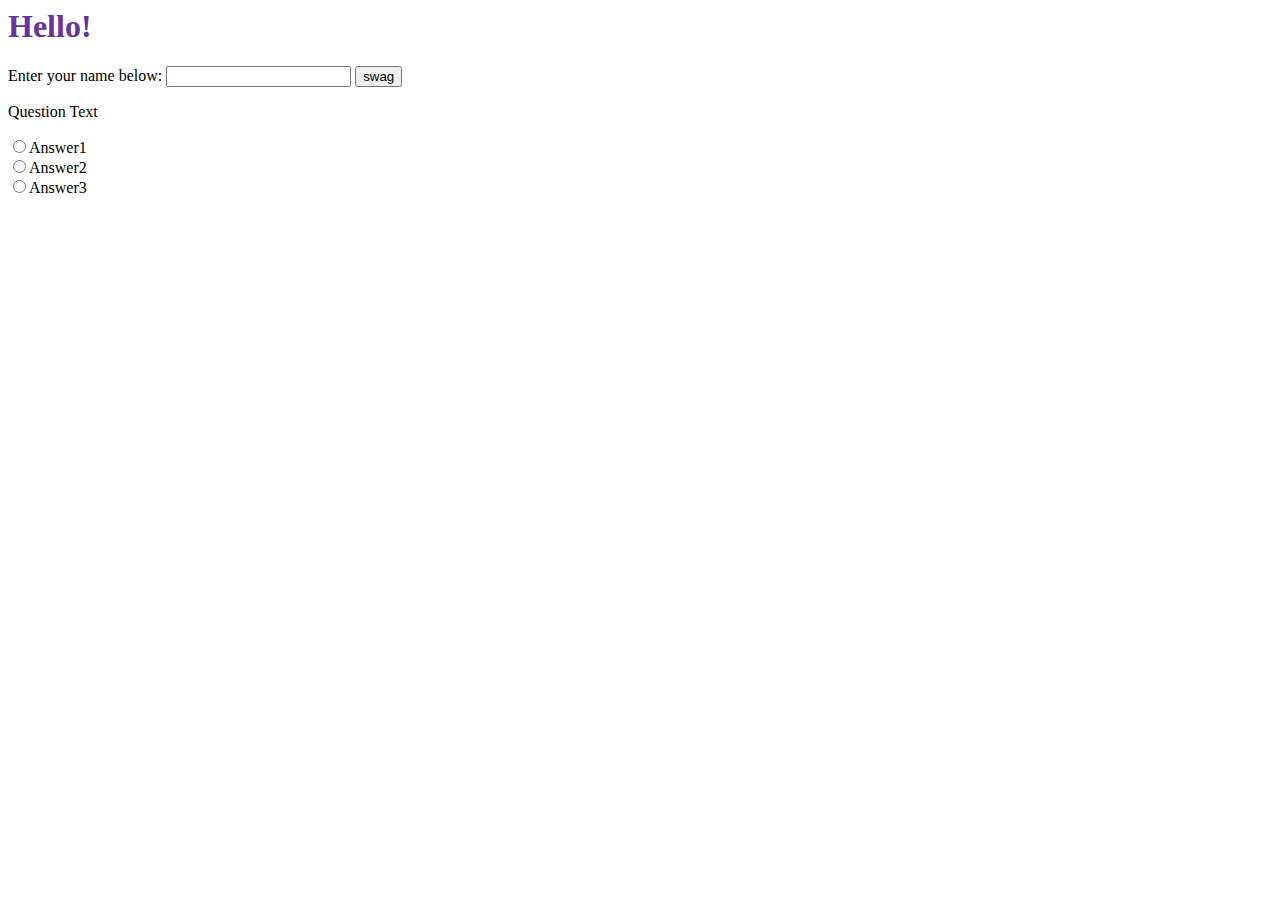
<file: index.html>
<html>
<head>
  <title>Quiz 1</title>
  <link rel="stylesheet" type="text/css" href="./css/styles.css">
</head>
    
<body>
    <div id="intro1" style="display: block">
    <h1>Hello!</h1>
    <form id="name" action=""> 
        Enter your name below:
        <input id="submit" type="text">
        <input type="button" value="swag" id="sbutton">
        </form>
    </div>
    
    
    <div id="showName"> </div>

    
    <div id="question">
    <p>Question Text</p>
    
        <input type="radio" id="button" value="1">Answer1<br>
        <input type="radio" id="button" value="2">Answer2<br>
        <input type="radio" id="button" value="3">Answer3
    
    </div>
    
    
    
    <div id="navigation"></div>
    <div id="score"></div>
    
</body>
    <script src="js/js1.js"></script>
</html>
</file>
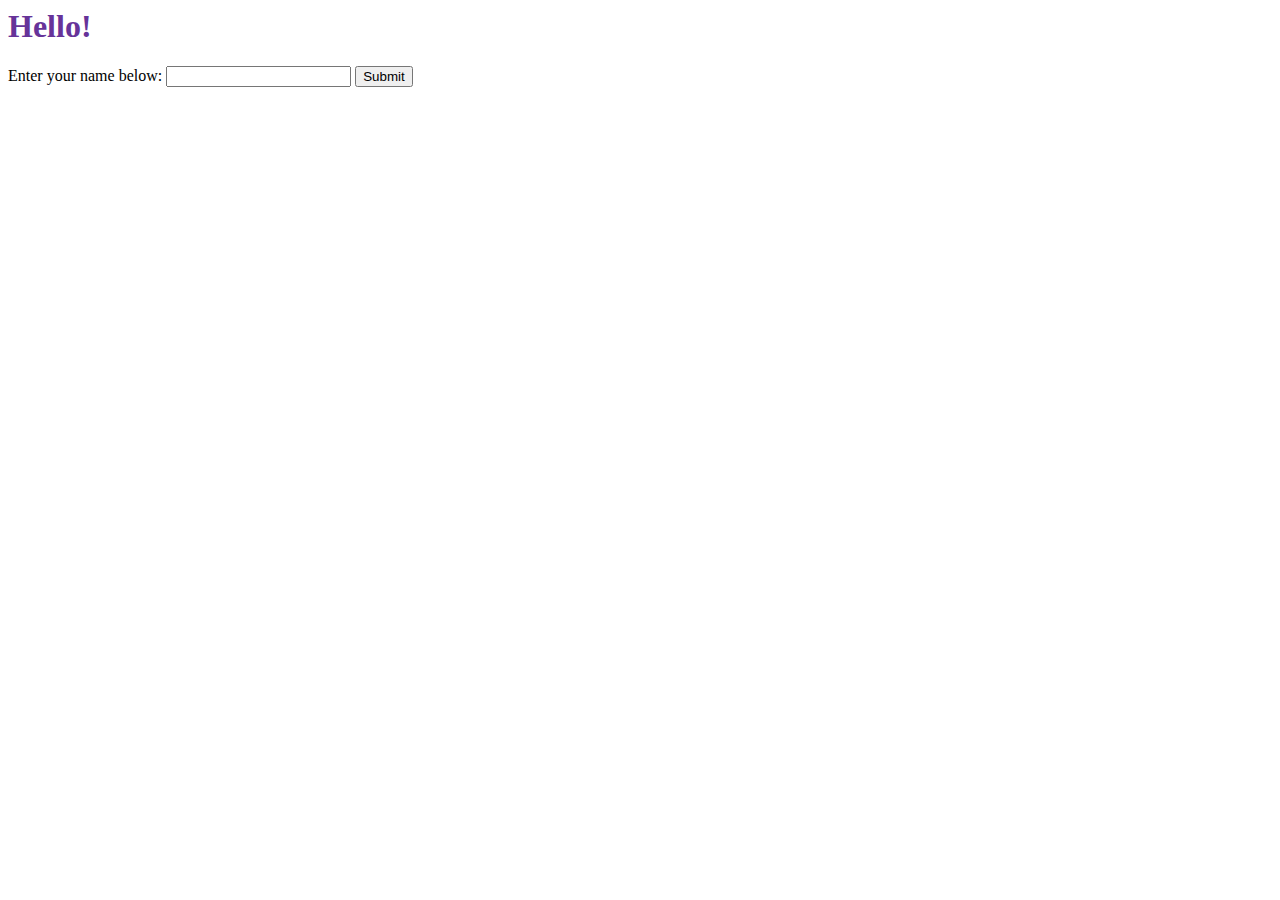
<file: quiz/index.html>
<html>
<head>
  <title>Quiz 1</title>
  <link rel="stylesheet" type="text/css" href="./css/styles.css">
</head>
    
<body>
    <div id="intro1">
    <h1>Hello!</h1>
    <form id="name" action=""> 
        Enter your name below:
        <input id="submit" type="text">
        <input type="button" value="Submit" id="sbutton">
        </form>
    </div>
    
    
    <div id="showName"> </div>

    
    <div id="question" class="hidden">
        <div id="qtext">Question Text</div>
        <p></p>
        <form name= "question options">
        <div id="qoptions" action="">
            <input type="radio" id="button0" name="b" value="0" class="hidden">
                <label for="button0" id="label0"></label><br>
            <input type="radio" id="button1" name="b" value="1" class="hidden">
                 <label for="button1" id="label1"></label><br>
            <input type="radio" id="button2" name="b" value="2" class="hidden">
                 <label for="button2" id="label2"></label><br>
            <input type="radio" id="button3" name="b" value="3" class="hidden">
                 <label for="button3" id="label3"></label><br>
            <input type="radio" id="button4" name="b" value="4" class="hidden">
                 <label for="button4" id="label4"></label><br>
        </div>
        </form>
        <input type="button" value="Next" id="nbutton">
    </div>
    
    
    
    <div id="navigation"></div>
    <div id="score"></div>
    
</body>
    <script src="js/js1.js"></script>
</html>
</file>
<file: css/styles.css>
html {
    height: 100%;
 }

h1 {
    color: rebeccapurple;   
}

#intro1 {
    <!-- display: block; -->
    background: red;
    font-color: red;
}
</file>
<file: quiz/css/styles.css>
html {
    height: 100%;
 }

h1 {
    color: rebeccapurple;   
}

#intro1 {   
    font-color: red;
}

#showName{
    font-color: red;
    font-size: 50px;    
}

.hidden{
    display: none;
}

.notHidden{
    display: block;
}
</file>
